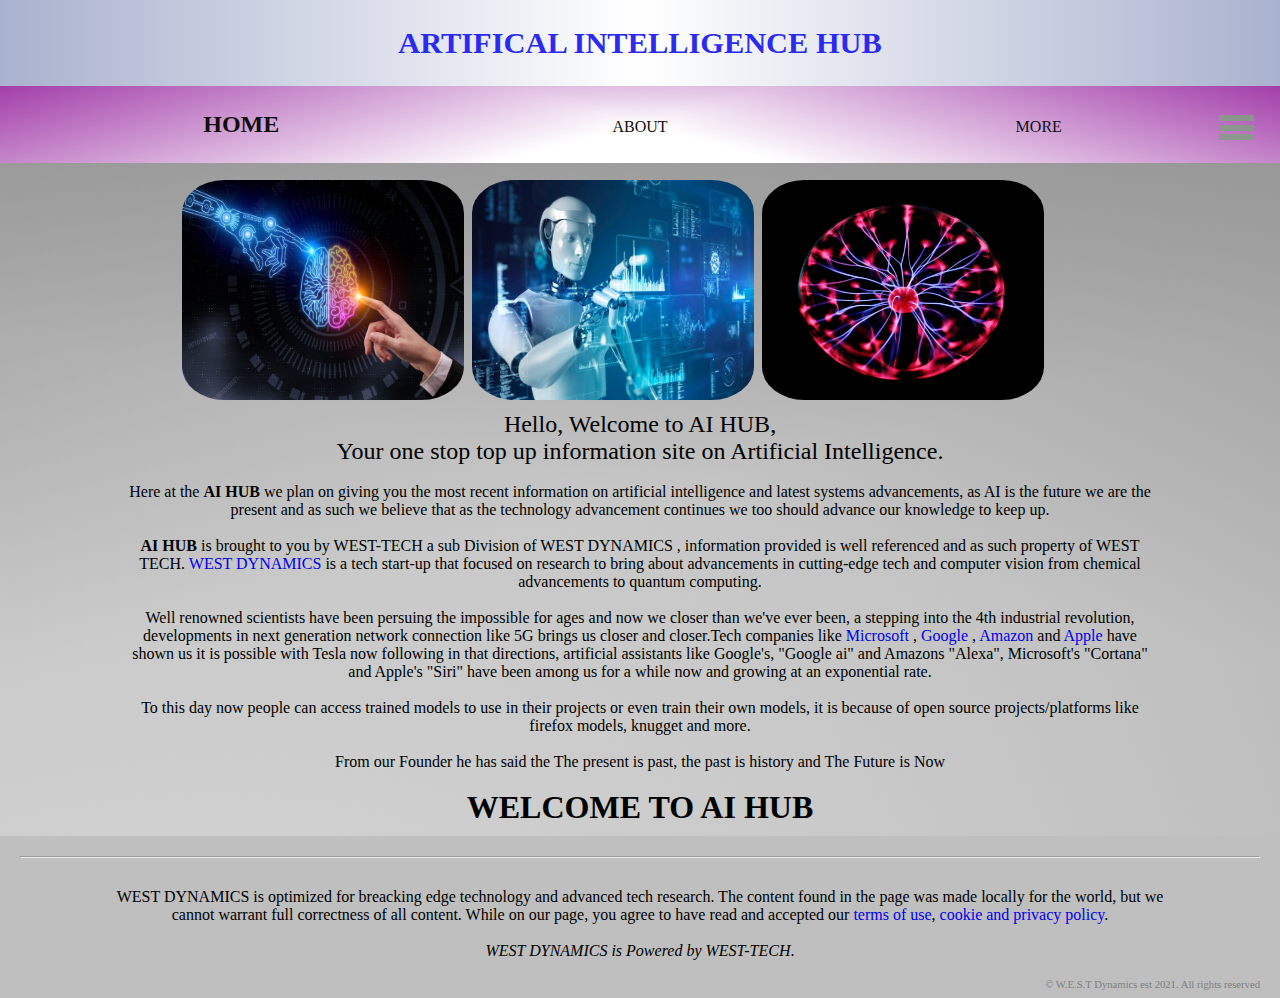
<file: index.html>
<!DOCTYPE html>
<html lang="en">
<head>
    <meta charset="UTF-8">
    <meta http-equiv="X-UA-Compatible" content="IE=edge">
    <meta name="viewport" content="width=device-width, initial-scale=1.0">
    <title>Ai Hub</title>
    <link rel="stylesheet" href="css/style.css">
</head>

<body>
    <div class="banner">
        <h1>ARTIFICAL INTELLIGENCE HUB</h1>
    </div>
    <input type="checkbox" id="toogle" value=""  placeholder="" >
    <div class="form-container">
        <div class="form">
        <form>
            <label for="email">Alias<br>
                <input type="text" name="alias" id="email" value="" placeholder="alias"
                required
                />
            </label>
            <label for="comment">Comment<br>
            <textarea type="text"  name="comment" value=""  id="comment" placeholder="comment"
             cols="3" required
            ></textarea>
        </label>
        
        
        <br>
        <button type="submit" onclick="clear">POST</button>
        </form>
        </div>

    </div>
    <label for="toogle" id="form-toogle">
        
        <div class="menu-icon"></div>
        <div class="menu-icon"></div>
        <div class="menu-icon"></div>

    </label>


    <div class="nav-container">
        <ul>
            <li><a class="active" href="#">HOME</a></li>
            <li><a href="./about.html">ABOUT</a></li>
            <li><a href="./more.html">MORE</a></li>
        </ul>
    </div>
    
    <div class="body-container">
        <div class="wrap">
        <div class="images-container">
            <ul id="top-images-list">
                <li class="top-image"><img src="./images/ai-image0.jpg" alt="ai-image0"></li>
                <li class="top-image"><img src="./images/ai-image7.jpg" alt="ai-image1"></li>
                <li class="top-image"><img src="./images/ai-image3.jpg" alt="ai-image2"></li>
            </ul>
        </div>

        <div class="home">
    <p class="headergraph1"> Hello, Welcome to AI HUB, 
        <br>Your one stop top up information site on Artificial Intelligence.</p> 
<br>
        <p class="paragraph1">Here at the <span class="website-name">AI HUB</span></AI> we plan on giving you the most
             recent information on artificial intelligence and latest systems advancements, 
        as AI is the future we are the present and as such we believe that as the technology 
        advancement continues  we too should advance 
        our knowledge to keep up.</p><br>
        
        <p class="paragraph2"> <span class="website-name">AI HUB </span>is brought to you by WEST-TECH a sub Division
             of <span id="compant-name">WEST DYNAMICS </span>, information provided is well referenced and as such 
        property of <span class="company-name" >WEST TECH</span>. <a href="https://codewithwest.github.io" class="company-name">WEST DYNAMICS</a> is a 
            tech start-up that focused on research to bring about advancements in cutting-edge tech 
        and computer vision from chemical advancements to quantum computing.</p><br>
        
    <p class="paragraph2">Well renowned scientists have been persuing the impossible for ages and now we closer than we've ever been, 
        a stepping into the 4th industrial revolution, developments in next generation network connection like 5G brings 
        us closer and closer.Tech companies like <a href="https://microsoft.com">Microsoft</a> , <a href="https://google.com">Google</a> , 
        <a href="https://amazon.com">Amazon</a>  and <a href="https://Apple.com">Apple</a> have shown us it is possible with 
        Tesla now following in that directions, artificial assistants like Google's, "Google ai" and Amazons "Alexa", Microsoft's 
        "Cortana" and Apple's "Siri" have been among us for a while now and growing at an exponential rate.</p><br>
        
    <p class="paragraph3">To this day now people can access trained models to use in their projects or even train their own models, 
        it is because of open source  projects/platforms like firefox models, knugget and more.</p><br>
        
    <p class="footergraph1">From our Founder he has said the The present is past, the past is history and The Future is Now</p>
        <br>
        
        
        <div class="bottom-welcome">
            <h1>WELCOME TO AI HUB
            </h1>
            </div> 
        
        
        </p>
    </div> 

</div>
</div>
    </div>  
    <div id="footer" class="footer w3-container w3-white">    
        <hr>
        <div class="west3-center west3-small west3-opacity">
            WEST DYNAMICS is optimized for breacking edge technology and advanced tech research. The content found in the page was made locally for the world, 
            but we cannot warrant full correctness of all content.
            While on our page, you agree to have read and accepted our <a href="#">terms of use</a>, 
        <a href="#">cookie and privacy policy</a>.<br><br>
    <!--<a href="/about/about_copyright.asp">Copyright 2021-2022</a> by Refsnes Data. All Rights Reserved.<br>-->
        <i>WEST DYNAMICS is Powered by WEST-TECH</i>.<br><br>
        </div>
        <div class="copyright">
            <p>&copy; W.E.S.T Dynamics est 2021. All rights reserved</p>
        </div>
   </div>
</div>
    
</body>
</html>
</file>
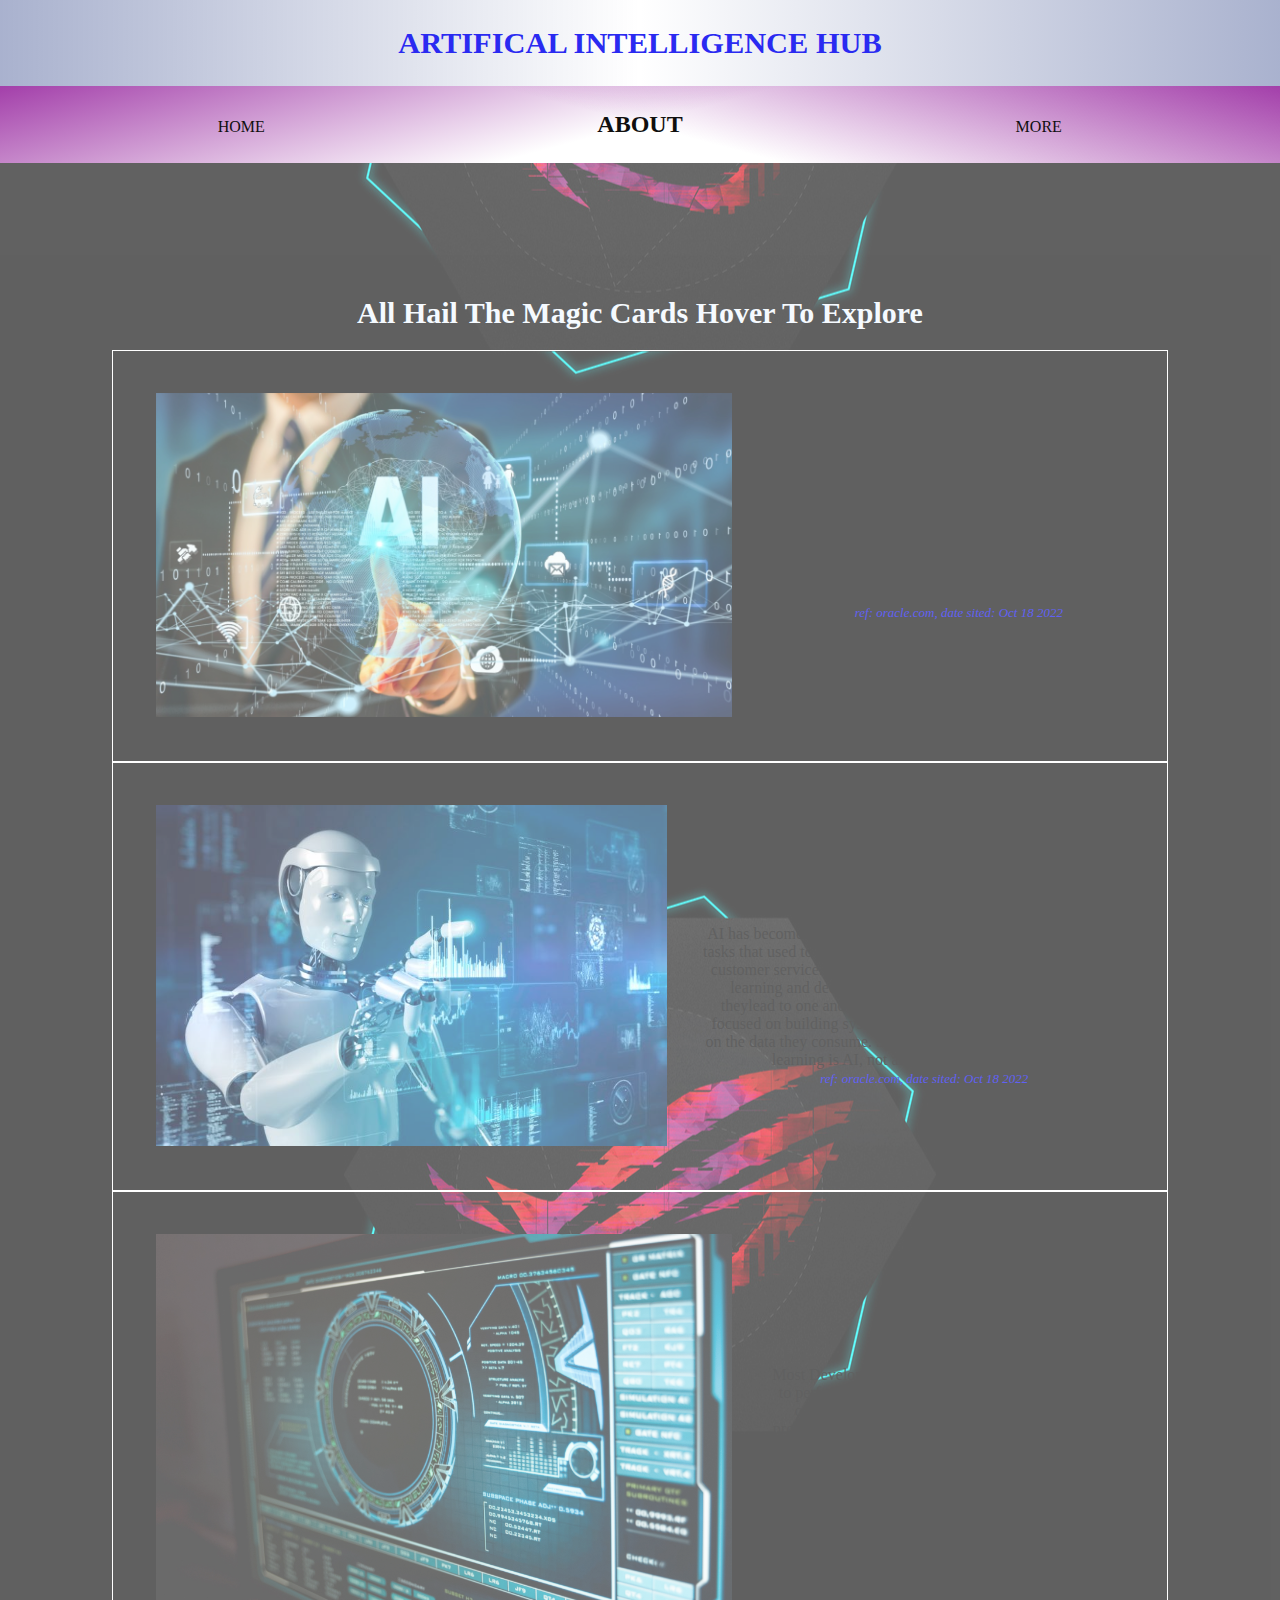
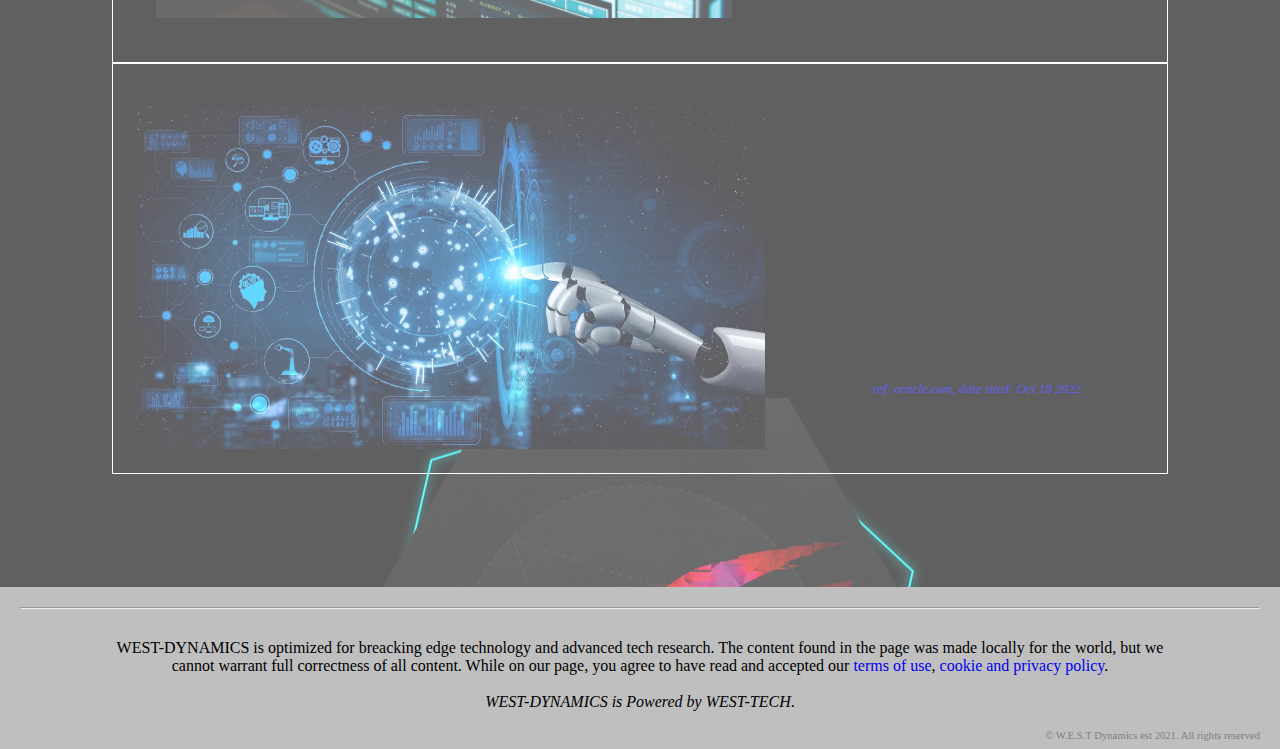
<file: about.html>
<!DOCTYPE html>
<html lang="en">
<head>
    <meta charset="UTF-8">
    <meta http-equiv="X-UA-Compatible" content="IE=edge">
    <meta name="viewport" content="width=device-width, initial-scale=1.0">
    <title>Ai Hub</title>
    <link rel="stylesheet" href="css/style.css">
    <link rel="stylesheet" href="css/aboutStyle.css">
</head>

<body>
    <div class="banner">
        <h1>ARTIFICAL INTELLIGENCE HUB</h1>
    </div>
    <div class="nav-container">
        <ul>
            <li><a href="./index.html">HOME</a></li>
            <li><a  class="active" href="./about.html">ABOUT</a></li>
            <li><a href="./more.html">MORE</a></li>
            
        </ul>
    </div>
    
    <div class="about-body-container">

        <div class="wrap">
            <div class="box-texts">
                <h2>All Hail The Magic Cards Hover To Explore</h2>
                <!--Box 1 -->
                <div class="box-mode">
                <div class="box-text1">
                    <div class="image1">
                        <img src="./images/ai-image4.jpg" alt="ai-image-1" height="99%" width="94%" >
                    </div>
                <div class="text1">
                    <h4>Artificial Intelligence Explained</h4><br>
                    <p>AI refers to the systems or machines that mimic human intelligence
                        to perform tasks and can interactively improve themselves based on 
                        the information they collect.
                            
                            
                        <br><i><a href="ttps://www.oracle.com/za/artificial-intelligence/what-is-ai/">ref: oracle.com, date sited: Oct 18 2022</a> </i>
                    </p>
                </div>
                </div>
                </div>
                <!--Box 2 -->
                <div class="box-mode">
                    <div class="box-text1">
                        <div class="image1">
                            <img src="./images/ai-image7.jpg" alt="ai-image-2" height="99%" width="94%" >
                        </div>
                        <div class="text1">
                            <h4>Artificial Intelligence terms</h4><br>
                            <p>
                                AI has become a one stop for for applications that perform complex tasks that used to
                                require human input such as playing chess and chat customer service.
                                the terms used interchangeably, include machine learning and deep learning.
                                They do have differences though theylead to one and the same. For example, machine 
                                learning is focused on building systems that improve their performance based on the 
                                data they consume.
                                Spoiler Alert!! note: although all machine learning is AI, not all all AI is machine learning
                                <br>
                                <i><a href="ttps://www.oracle.com/za/artificial-intelligence/what-is-ai/">ref: oracle.com, date sited: Oct 18 2022</a> </i>
        
                            </p>
                        </div>
                    </div>
                    </div>
                    <!--Box 3 -->
                    <div class="box-mode">
                        <div class="box-text1">
                            <div class="image1">
                                <img src="./images/ai-image1.jpg" alt="ai-image-3" height="99%" width="94%" >
                            </div>
                            <div class="text1">
                                <h4>AI and developers</h4>
                                <p>
                                    Most Developers this days use artificial intelligence more,
                                     to perform more tasks that are otherwise done manually, 
                                     connect with customers, identift patterns, and solve problems.
                                     AI is based on alot of math and so to get started with it one 
                                     must confortable with math and algorithms.
                                     <br>
                                     Building applications in AI one must always consider small and 
                                     build up top complex tasks moving steadily is definetely the way
                                      to since there is no limit to how far AI can take you. 
                                </p>
                            </div>
                        </div>
                        </div>
                        <!--Box 4 -->
                        <div class="box-mode">
                            <div class="box-text1">
                                <div class="image4">
                                    <img src="./images/ai-image6.jpg" alt="ai-image-5" height="99%" width="94%" >
                                </div>
                                <div class="text1">
                                    <h4>How AI Technology can help organisations</h4>
                                    <p>
                                        The core of all AI is to replicate and then >>exceed<< the way human see 
                                        and react to the world.It's fast becoming the cornerstone of innovation.
                                        powered by different forms of machine learning that recognize patterns into 
                                        enable predictions, AI can add value to your business by:
                                        <br>
                                        <ul>
                                            <li>Providing more indepth understanding of the abundance of data available</li>
                                            <li>Relying on predictions to automate excessively complex or mudane tasks</li>

                                        </ul>
                                    </p>
                                    <br><i><a href="ttps://www.oracle.com/za/artificial-intelligence/what-is-ai/">ref: oracle.com, date sited: Oct 18 2022</a> </i>

                                    
                                </div>
                            </div>
                            </div>
                        <!--Box 5 -->
            </div>
        </div>
                
                
    </div>

</div>
    </div>

  
        
    <div id="footer" class="footer w3-container w3-white">    
        <hr>
        <div class="west3-center west3-small west3-opacity">
            WEST-DYNAMICS is optimized for breacking edge technology and advanced tech research. The content found in the page was made locally for the world, 
            but we cannot warrant full correctness of all content.
            While on our page, you agree to have read and accepted our <a href="/about/about_copyright.asp">terms of use</a>, 
        <a href="/about/about_privacy.asp">cookie and privacy policy</a>.<br><br>
    <!--<a href="/about/about_copyright.asp">Copyright 2021-2022</a> by Refsnes Data. All Rights Reserved.<br>-->
        <i>WEST-DYNAMICS is Powered by WEST-TECH</i>.<br><br>
        </div>
        <div class="copyright">
            <p>&copy; W.E.S.T Dynamics est 2021. All rights reserved</p>
        </div>
   </div>
</div>
    
</body>
</html>
</file>
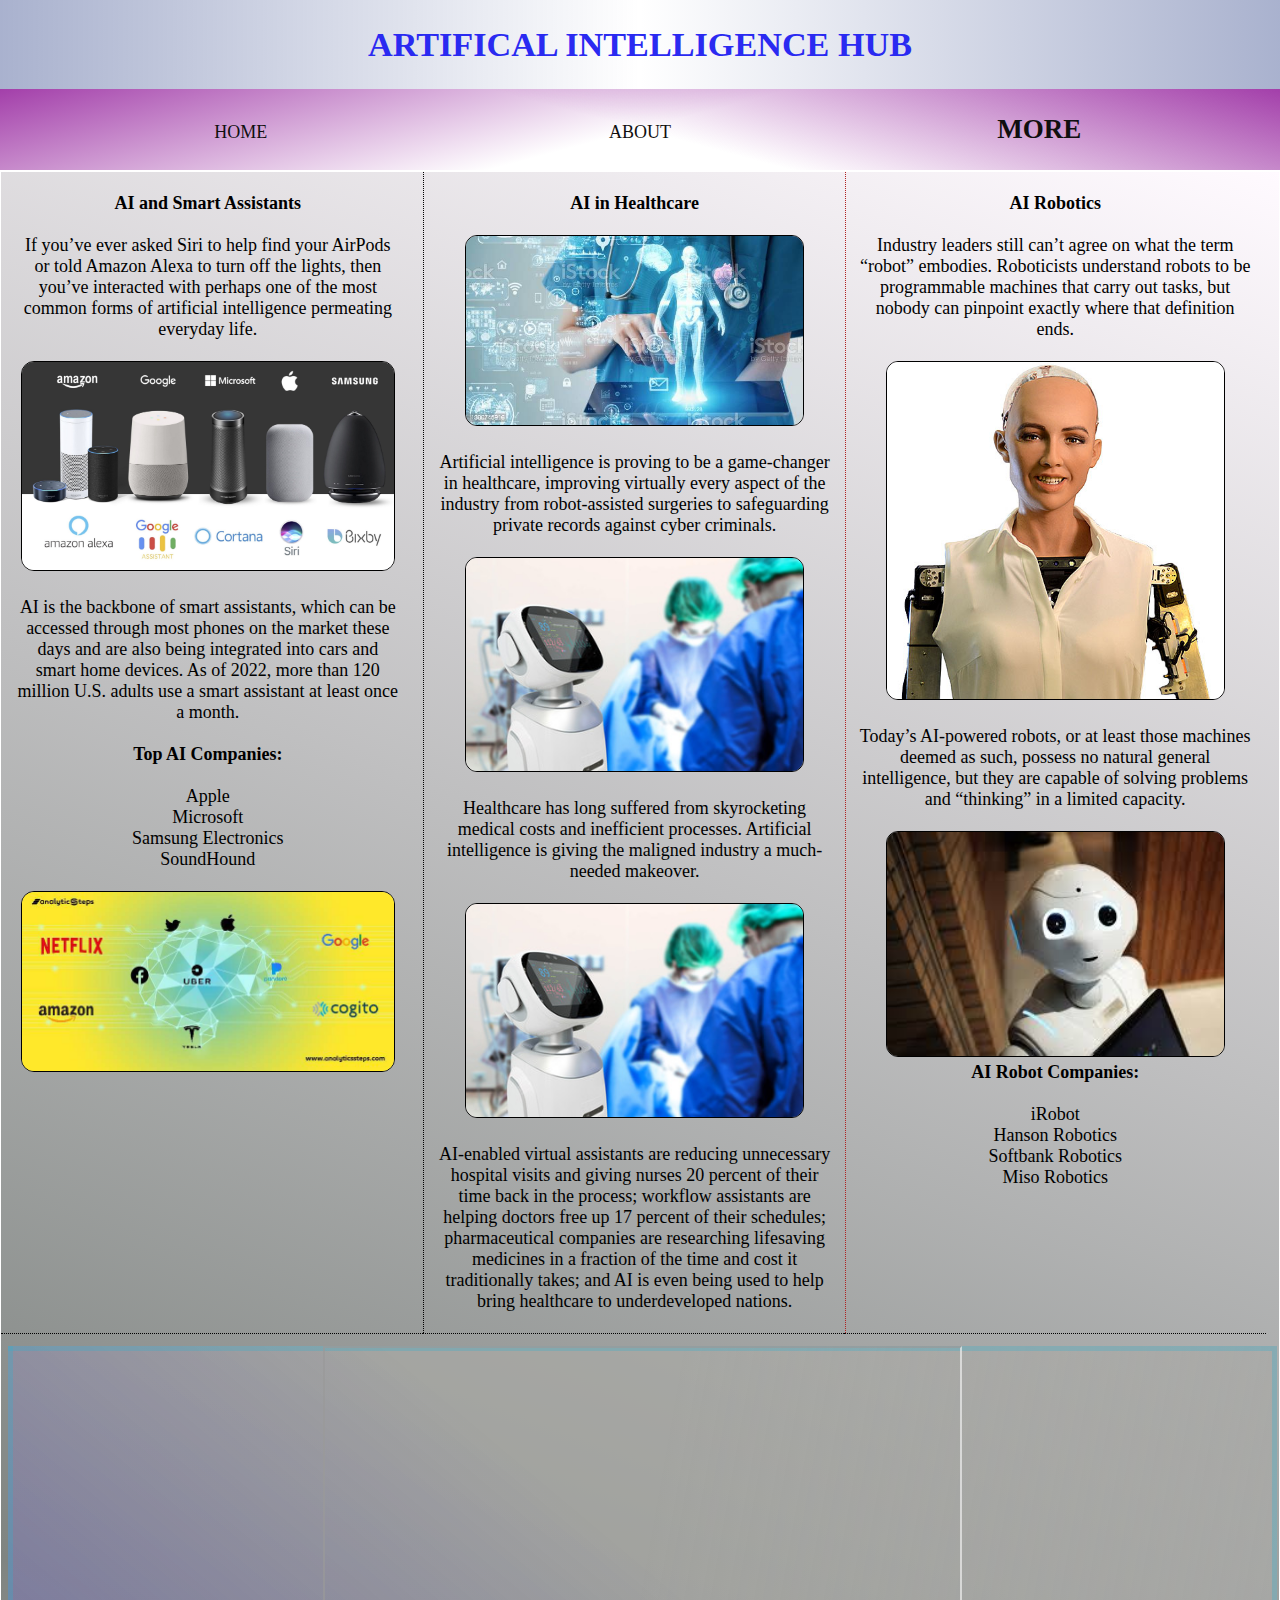
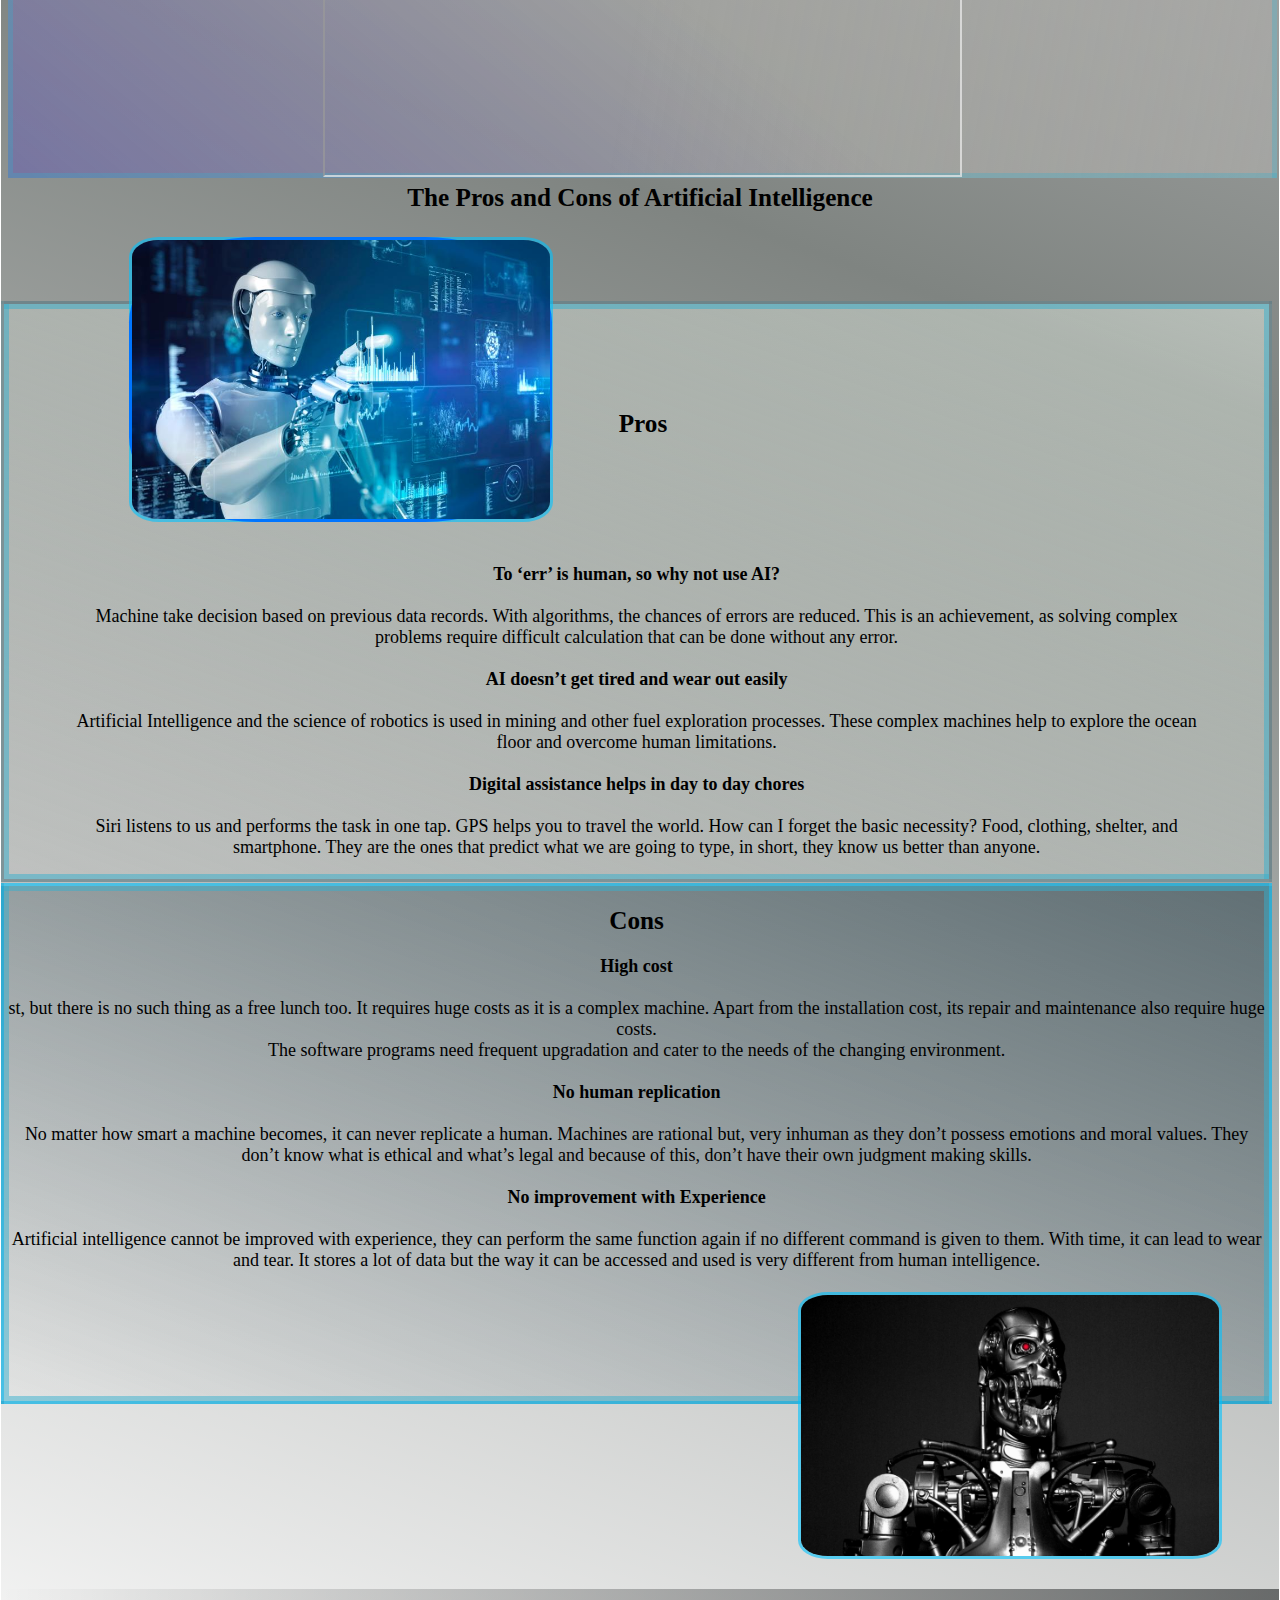
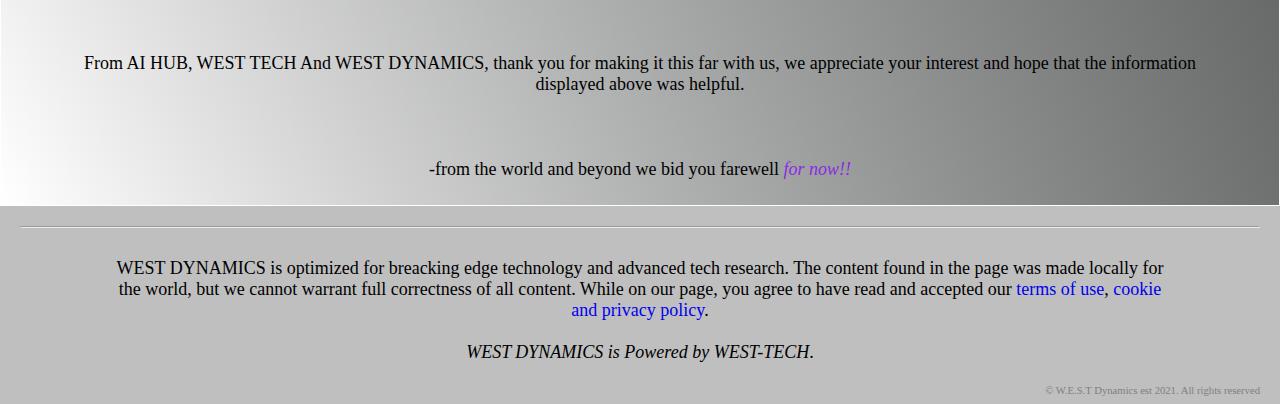
<file: more.html>
<!DOCTYPE html>
<html lang="en">
<head>
    <meta charset="UTF-8">
    <meta http-equiv="X-UA-Compatible" content="IE=edge">
    <meta name="viewport" content="width=device-width, initial-scale=1.0">
    <title>Ai Hub</title>
    <link rel="stylesheet" href="./css/style.css">
    <link rel="stylesheet" href="./css/moreStyle.css">
</head>

<body>
    <div class="banner">
        <h1>ARTIFICAL INTELLIGENCE HUB</h1>
    </div>
    <div class="nav-container">
        <ul>
            <li><a href="./index.html">HOME</a></li>
            <li><a  href="./about.html">ABOUT</a></li>
            <li><a class="active" href="./more.html">MORE</a></li>
            
        </ul>
    </div>
    
    <div class="about-body-container">

        <div class="wrap">

            <!-- columns -->
        <div class="column-wrapper">
            <div class="columns">
                <div class="column-child">
                    <div class="column1">
                        <br>
                        <h2>AI and Smart Assistants</h2><br>                      
                        <p>
                            If you’ve ever asked Siri to help find your AirPods or told Amazon Alexa to turn off the lights, 
                            then you’ve interacted with perhaps one of the most common forms of artificial intelligence 
                            permeating everyday life.
                        </p><br>
                        <img src="./images/ai-smart-assistants1.jpeg" alt="AI cognitive image"> <br>
                        <p>
                            <br>
                            AI is the backbone of smart assistants, which can be accessed through most phones on the market 
                            these days and are also being integrated into cars and smart home devices. As of 2022, more than
                             120 million U.S. adults use a smart assistant at least once a month.
                        </p> <br>

                        <h4>Top AI Companies:</h5>
                            <br>
                        <ul>
                            <li>Apple</li>
                            <li>Microsoft</li>
                            <li>Samsung Electronics</li>
                            <li>SoundHound</li>
                        </ul>
                        <br>
                        <img src="./images/ai-companies.jpg" alt="ai-companies stats" >
                    </div>
                </div>
                <div class="column-child">
                    <div class="column2">
                        <br>
                        <h2>AI in Healthcare</h2><br>
                        <img src="./images/ai-in-health1.jpg" alt="Ai in Health Care image"><br><br>

                        <p>
                            Artificial intelligence is proving to be a game-changer in healthcare, improving 
                            virtually every aspect of the industry from robot-assisted surgeries to safeguarding
                             private records against cyber criminals.
                            </p>
                            <br>
                             <img src="./images/ai-in-health2.jpg" alt="Ai in Health Care image">
                             <br>
                             <br>
                            <p>Healthcare has long suffered from skyrocketing medical costs and inefficient processes. 
                            Artificial intelligence is giving the maligned industry a much-needed makeover.
                        </p>
                            <br>
                            <img src="./images/ai-in-health2.jpg" alt="Ai in Health Care image">
                            <br>
                            <br>

                            <p>AI-enabled virtual assistants are reducing unnecessary hospital visits and giving nurses 
                            20 percent of their time back in the process; workflow assistants are helping doctors 
                            free up 17 percent of their schedules; pharmaceutical companies are researching lifesaving 
                            medicines in a fraction of the time and cost it traditionally takes; and AI is even being used
                             to help bring healthcare to underdeveloped nations. 
                             <br>
                             <br>
                        </p>

                    </div>
                </div>
                <div class="column-child">
                    <div class="column3">
                        <br>
                        <h2>AI Robotics</h2><br>
                        <p>
                            Industry leaders still can’t agree on what the term “robot” embodies. Roboticists understand 
                            robots to be programmable machines that carry out tasks, but nobody can pinpoint exactly where
                             that definition ends.</p><br>
                             <img src="./images/ai-robot1.jpg" alt="Robot Example Image 1" ><br>
                             <br>
                            <p>Today’s AI-powered robots, or at least those machines deemed as such, possess no natural general intelligence,
                            but they are capable of solving problems and “thinking” in a limited capacity.</p><br>
                            <img src="./images/ai-robot2.jpeg" alt="Robot Example Image 1" >
                            <br>
                            <h4>AI Robot Companies:</h5>
                                <br>
                            <ul>
                                <li>iRobot</li>
                                <li>Hanson Robotics</li>
                                <li> Softbank Robotics</li>
                                <li>Miso Robotics</li>
                            </ul>
                            <br>
                        
                    </div>
                </div>
        </div>
    </div> 
                <!-- AI Video Container-->
              
            <div class="ai-vid-container">
                <div class="ai-vid">
                    <iframe width="50%" height="100%"  
                      src="https://www.youtube.com/embed/UwsrzCVZAb8" allow="fullscreen" >
                    
                    
                    </iframe>
                </div>
            </div>
            <!-- rows -->
            <div class="rows">
                <div class="pros-cons">


                <h1 >The Pros and Cons of Artificial Intelligence</h1>
            </div>
                <div class="row-child">
                    <div class="row1">
                        
                        <br>
                        <br>
                        <h1 class="pros">Pros</h1>
                        
                        <ol>
                            <h2>
                                To ‘err’ is human, so why not use AI?
                            </h2>  <br>
                      <li>
                        <p>
                            Machine take decision based on previous data records. With algorithms, the chances 
                            of errors are reduced. This is an achievement, as solving complex problems require 
                            difficult calculation that can be done without any error.</p>
                        </li>
                            <br>
                            <h2>
                                AI doesn’t get tired and wear out easily
                            </h2><br>
                            <li>
                            <p>

                                Artificial Intelligence and the science of robotics is used in mining and other 
                                fuel exploration processes. These complex machines help to explore the ocean floor
                                and overcome human limitations.
                            </li>
                            </p>
                            <h2>
                                <br>
                                Digital assistance helps in day to day chores
                            </h2><br>
                            
                            <li>
                                <p>
                                Siri listens to us and performs the task in one tap. GPS helps you to travel the world.
                                 How can I forget the basic necessity? Food, clothing, shelter, and smartphone. They are 
                                 the ones that predict what we are going to type, in short, they know us better than anyone.
                            </p>
                        </li>
                            

                        </ol>
                        <br>
                    
                    </div>
                    <div class="box-picture1">
                        <img src="./images/ai-image7.jpg" alt="Intelligent robot">
                    </div>
                    
                </div>
                <div class="row-child">
                    <div class="row2">
                       
                        <br>
                        <h1>Cons</h1>
                        <br>
                        <ol>
                            <h2>
                                High cost
                            </h2>  <br>
                      <li>
                        <p>st, but there is no such thing as a free lunch too. It requires huge costs as it is a complex machine. 
                            Apart from the installation cost, its repair and maintenance also require huge costs.<br>

                            The software programs need frequent upgradation and cater to the needs of the changing environment.</p>
                        </li>
                            <br>
                            <h2>
                                No human replication
                            </h2><br>
                            <li>
                            <p>

                                No matter how smart a machine becomes, it can never replicate a human. Machines are rational but, 
                                very inhuman as they don’t possess emotions and moral values. They don’t know what is ethical and what’s 
                                legal and because of this, don’t have their own judgment making skills.
                            </li>
                            </p>
                            <br>
                            <h2>
                                No improvement with Experience
                            </h2><br>
                            <p>
                            <li>
                                Artificial intelligence cannot be improved with experience, they can perform the same function again if 
                                no different command is given to them. With time, it can lead to wear and tear. It stores a lot of data 
                                but the way it can be accessed and used is very different from human intelligence.
                            </p>
                        </li>
                            

                        </ol>
                        <br>
                        <div class="box-picture2">
                            <img src="./images/ai-rogue.jpg" alt="Intelligent robot">
                        </div>
                    </div>                          
                        </iframe>
                    </div>
                </div>
                <div class="row-child">
                    <div class="row3">
                        <p class="farewell"> 
                        <span> From AI HUB, WEST TECH and WEST DYNAMICS</span>, THANK YOU FOR MAKING IT THIS FAR WITH US,
                        WE APPRECIATE YOUR INTEREST AND HOPE THAT THE INFORMATION DISPLAYED ABOVE WAS HELPFUL.

                        <p class="remarks">-FROM THE WORLD AND BEYOND WE BID YOU FAREWELL <i>FOR NOW!!</i></p>
                       </p>
                    </div>
                </div>
            </div>
            


           

        </div>
    </div>
     
        
    <div id="footer" class="footer w3-container w3-white">    
        <hr>
        <div class="west3-center west3-small west3-opacity">
            WEST DYNAMICS is optimized for breacking edge technology and advanced tech research. The content found in the page was made locally for the world, 
            but we cannot warrant full correctness of all content.
            While on our page, you agree to have read and accepted our <a href="/about/about_copyright.asp">terms of use</a>, 
        <a href="/about/about_privacy.asp">cookie and privacy policy</a>.<br><br>
    <!--<a href="/about/about_copyright.asp">Copyright 2021-2022</a> by Refsnes Data. All Rights Reserved.<br>-->
        <i>WEST DYNAMICS is Powered by WEST-TECH</i>.<br><br>
        </div>
        <div class="copyright">
            <p>&copy; W.E.S.T Dynamics est 2021. All rights reserved</p>
        </div>
   </div>
</div>
    
</body>
</html>
</file>
<file: css/style.css>
*{
    margin: 0;
    padding: 0;
    
}


:root{
    --text-color: rgb(42, 42, 241);
    --text-size-before-hover: 100%;
    --text-size-after-hover: 150%;
    --text-color-before-hover: rgb(16, 15, 15);
    --text-color-after-hover: rgb(48, 83, 221);
    --gray-rgba-color:rgba(128,128,128, 0.5);
    
    
}
.banner{
    display: flex;
    background:linear-gradient(
        -90deg,transparent, transparent, rgba(84, 101, 158, 0.5)), 
    linear-gradient(
        90deg,transparent, transparent, rgba(84, 101, 158, 0.5));
    width: 100%;
    text-align: center;
    
    
}

.banner h1{
   margin: 2% auto;
    font-size: 190%;
    color:var(--text-color);
    
}

.form-container{
    display: none;
    position: absolute;
    width: 30%;
    height: 50%;
    overflow:auto;
    margin: auto auto;
    justify-content: center;
    align-items: center;
    background: linear-gradient(10deg, transparent, transparent,rgba(7, 8, 7, 0.9)),
    linear-gradient(90deg, transparent,rgba(17, 8, 7, 0.9));
    text-align: center;
    margin-left: 70%; 
    z-index: 10;  
    transition: all 0.4s linear;
    box-shadow: inset 0px 0px 5px 4px rgba(72, 196, 78, 0.3);
    border-radius: 7%;
}

input:checked + .form-container{   
    display: flex; 
}
 #toogle{
    top: 0;
    position: absolute;
    visibility: hidden;
    height: 10px;
}    

#form-toogle{
    display: block;
    margin-top:  2%;
    margin-right: 2%;
    position: absolute;
    right: 0;
    z-index: 11;
}



.menu-icon{
        width: 35px;
        height: 6px;
        background-color: rgba(128,160,128, 0.8);
        margin: 10% 0;
      
}

#comments{
    visibility: hidden;
}


.form-container .form{
    color: white;
    display: flex;
    position: relative;
    margin: auto auto;
    justify-content: center;
    align-items: center;
    height: 90%;
    width: 85%;
}


textarea, input, button{
    display: flex;
    width: 100%;
    background-color: rgba(128,128,128, 0.5);
    color: inherit;
    
    
}
form{
    width: 100%;
    height: calc(100%/3);
    display: inline-table;
    
    
}
form textarea{
    border-radius: 10px;
    border: 2px solid rgba(42, 42, 241, 0.8);
    box-shadow: inset -10px -10px -10px -10px rgba(128,160,128, 0.8);
    height: 100%;
    width: 98%;
    resize: none;
    
}
form input{
    margin: 5% 0;
    border-radius: 6px;
    border: 1px solid rgba(42, 42, 241, 0.8);
    box-shadow: inset -10px 10px 10px -10px rgba(58, 73, 58, 0.8);
    height: 19%;
    width: 98%;
    
}
form button{
    border-radius: 5px;
    border: 2px solid rgba(42, 42, 241, 0.8);
    box-shadow: inset -3px 0px 0px 0px rgba(58, 73, 58, 0.8);
    height: 70%;
    font-weight: bold;
    font-size: 80%;
    margin: 0 auto;
    padding: auto auto;
    width:40px;

}


.nav-container{
    width: 100%;
    z-index: 5;
    display: flex;
    background: linear-gradient(
    15deg, transparent, transparent, #a33faa), 
    linear-gradient(
        -15deg, transparent, transparent, #a33faa);
    
}
.nav-container ul{
    width: auto;
    display: inline-block;
    list-style: none;
    width: 100%;
    margin: 1.8%;
    text-align: center;
    
}
.nav-container ul li{
    display: flex;
    display: inline-block;
    text-decoration: none; 
    width: calc(95%/3);
    padding: 2px;
    
}
.nav-container ul li a{
    text-decoration: none;
    color: var(--text-color-before-hover);
    margin:5px auto;
    font-size: var(--text-size-before-hover);
    transition: all 0.8s;
}
.nav-container ul li a:hover {
    font-size: var(--text-size-after-hover);
    color: var(--text-color-after-hover);
    text-decoration: wavy;
    font-weight: bold;
    text-shadow: inset 2px 2px 8px #FF0000; 
}

.active{
    font-size: var(--text-size-after-hover)  !important;
    font-weight: bolder;
    
}

.body-container{
    padding: 7;
    background: linear-gradient(
        15deg, transparent, transparent, var(--gray-rgba-color)), 
    linear-gradient(
        -15deg, transparent, transparent, var(--gray-rgba-color)),
    linear-gradient(
        95deg,  transparent, var(--gray-rgba-color)), 
    linear-gradient(
        -55deg,  transparent, var(--gray-rgba-color));
    width: 100%;
    display: inline-block;
    align-content: center;
    justify-items: center;
    
    z-index: 5;
    position: relative;
}
.wrap{
    margin: 10px 10%;
    text-align:left;
    text-overflow: ellipsis;
    
    
    
}
/* inline images*/
.images-container{
    display: flex;
    align-self: center;
    justify-content: center;
      
}
.images-container .top-images-list{
    display: inline-block;
    list-style: none;
    width: 100%;
    margin: 1.8%;
    text-align: center;
    align-self: center;
    justify-content: center;
    justify-self: center
    
}
.images-container ul li{
    display: flex;
    
    display: inline-block;
    text-decoration: none; 
    width: calc(95%/3.1);
    padding: 2px;
    
}
    
.images-container ul li img{
    height: 220px;
    width: calc(100%);
    text-decoration: none;
    margin:5px auto;
    border-radius: 15%;
    transition: all 1s;
    
}
.images-container ul li img:hover{
    height: 230px;
    width: 110%;
    box-shadow: inset -10px 0 0 0 rgba(72, 196, 78, 0.3);
    z-index: 10;
    position: relative;
    text-decoration: none;
    
    border-radius: 5%;
    
}
.top-image p{
    text-align: center;
}

/* body text */
.home{
    font-size: var(--text-size-before-hover);
    font-weight: 300;
    text-align: center;
}


.home .headergraph1{
    font-size: x-large;
    text-align: center;
}

.home .website-name{
    font-weight: 600;
}
.home #company-name{
    font-weight: 600;
    
}
.home .company-name{
    line-height: normal;
    text-justify: newspaper;
    text-decoration: none;
}

.home a{
    text-decoration: none;
}

 .bottom-welcome p{
    font-size: var(--text-size-before-hover);
    font-weight: bold;
    
}

/* Footer*/
#content{
    margin: 0;
    z-index: 6;
    padding-left: 10px;
    padding-right: 20px;
    height: 2px;
    color: #a33faa;
    overflow-y: auto;
    

}
#footer {
    background-color: var(--gray-rgba-color);
    padding: 20px;  
}

.west3-center {
  align-items: center;
  text-align: center;
  margin-left:90px;
  margin-right: 90px;
  margin-top: 30px;
  
}

.copyright {
  font-size: 8pt;
  text-align: right;
  bottom: 0;
  padding-top: 1px;
  color: grey;
  float: right;

}
.copyright p {
    font-size: 8pt !important;
}
.west3-center a{
    text-decoration: none;
    
}
</file>
<file: css/aboutStyle.css>
.about-body-container{
    
    background: url(../images/about-back.jpg);
    background-position: center;
    margin: 0%;
    opacity: 0.62;
    padding: 0%;
    height: fit-content;
}

.wrap{
    margin: 0;
    display: flex;
}
.wrap .box-texts{
    margin: 2;
    display: inline; 
    position: relative;
    min-height: fit-content;
    padding: 10px 10px;
    width: 100%;
    margin: 8%;

}
.wrap .box-texts h2{
    font-size: 30px;
    text-align: center;
    padding: 20px;
    color:aliceblue !important;
    text-shadow: inset 10px 10px 21px 100px rgba(125, 125, 125, 0.97);



}

.wrap .box-mode{
    
    border: 1px solid white;
    padding: 20px 20px;
    background: linear-gradient(50deg, transparent, transparent,rgba(122, 17 125, 0.7));
    transition: all 3s;
}
.wrap .box-mode:hover{
    box-shadow: inset -10px -10px 21px 13px rgba(125, 125, 125, 0.7);
    padding: 3px 5px;
    color: antiquewhite;
}

.wrap .box-text1{
    margin: 2px 2px;
    display: inline-flex;
    margin-bottom: auto;
    margin-top: auto;
    position: relative;
    padding-top: 22px;
    height:fit-content;
    width:100%;
    
    
    
}
.wrap .box-text1 .image1{
    margin-top: auto;
    margin-left: auto;
    margin-right: auto;
    padding-bottom: 2%;
    padding-left: 2%;
    height: 99%;
    width: 50%;
    background-position: center;
}
.wrap .box-text1 .image1{
    height: fit-content;
    width: fit-content;
}

.wrap .box-text1 .text1{
    display: block;
    height: fit-content;
    margin-bottom: auto;
    margin-top: auto;
    margin-left: auto;
    margin-right: auto;
    width: 60%;
    padding: 2px;
    top: 0;
    text-align: center;
    text-overflow: ellipsis;
      
}

i a{
    font-size: 13px;
    text-decoration: none;
    transition: all 2s;
}
i a:hover{
    color: black;
    font-size: large;

}
</file>
<file: css/moreStyle.css>
*{
    font-size: large;
}
body{
    width: fit-content;
}
.wrap{
    width: fit-content;
    margin: 0.1%;
    background: linear-gradient(20deg, transparent, rgba(0, 10, 4, 0.5),
    rgba(255, 245, 255, 0.5));

}
.wrap h1{
    font-size: 140%;
}
/* Columns */

.columns h2{
    font-size: 100%;
    text-align: center;
}
.column-wrapper{
    width: 99%;
    display: flex;
    align-items: center;
    justify-content: center;
   
    

}
.columns{
    position: relative;
    display: grid;
    grid-template-columns: 1fr 1fr 1fr;
    margin-bottom: 0.4%;
    
    
}
.column-child p{
    margin: 0 15px;
}
.column-child{
    
    border-bottom: 0.7px dotted black;
    margin-left: auto;
    margin-right: auto;
    display: grid;
    grid-template-rows: fit-content;
    overflow-x: none;
    width: 100%;
    text-align: center;
}

.column1{
    grid: "one";
    height: fit-content; 
    width: 98%;
    text-align: center;
    
}
.column1 img{
    height: 40%;
    border-radius: 13px;
    width:90%;
    border: 0.3px solid black;

}

.column2{
    grid: "two";
    text-align: center;
    width: 100%;
    height: fit-content;
    border-right: 0.4px dotted firebrick;
    border-left: 0.4px dotted black;
   
    
}
.column2 img{
    border-radius: 12px;
    height: 30%;
    width:80%;
    border: 0.3px solid black;
   
}

.column3{
    text-align: center;
    grid: "three";
    
    width: 100%;  
    height: fit-content; 
}

.column3 img{
    border-radius: 12px;
    height: 30%;
    width:80%;
    border: 0.3px solid black;
}
.column3 ul li{
    list-style: none;
}

/* Ai Video Container*/
.ai-vid-container{
   margin-top: 0;
 width: 99.4% ;
    height: 48vh;
    background: linear-gradient(
    100deg, transparent, 
    transparent, rgba(169, 169, 169, 0.3)), 
    linear-gradient(
        220deg, transparent, transparent, rgba(20, 10, 166, 0.3)),
        rgba(169, 169, 165, 0.7);
    margin: 0.5%;
    box-shadow:  -5px 5px 0 0 rgba(54, 176, 206, 0.3) inset,
    5px -5px 0 0 rgba(54, 176, 206, 0.3) inset;
}


.ai-vid{
   display: flex;
   align-items: center;
   height: 99%;
   justify-content: center;
   
   
}
iframe{
    opacity: 0.7;
    margin: auto auto;
    
}




/* Rows */

.row{
    position: relative;
    display: flex;
    grid-template-rows: fit-content;
    
   
    
}
.row-child{
    display: grid;
    height: 100%;
   
    
}
.rows .pros-cons{ 
    text-align: center;
}

.row1{
    border: 3px solid rgba(96, 124, 132, 0.703);
    box-shadow:  -5px 5px 0 0 rgba(54, 176, 206, 0.5) inset,
    5px -5px 0 0 rgba(54, 176, 206, 0.5) inset;
    grid: "one";
    text-align: center;
    width: 99%;
    background: linear-gradient(20deg, transparent, rgba(230, 240, 230, 0.5));
    margin-top: 7%;

    
}
.row1 h2{
    text-align: center;
    
}
.row1 .pros{
    margin-bottom: 0;
    margin-left: 1%;
    margin-top: 5%;
}
.row1 ol {
    list-style-type: circle;
    padding-top: 10%;
}
.row1 ol li{
    list-style-type: circle;
    
}
.row1 p{
    margin: 0 5%;
}


.row-child .box-picture1{

    display: flex;
    position: absolute;
    background: blue;
    width: 33%;
    margin-left: 10%;
    margin-top: 2%;
    border-radius: 30%;
}

.row-child img{
    border: 3px solid rgba(0, 195, 255, 0.6);
    box-shadow:  -5px 5px 0 0 rgba(54, 176, 206, 0.5) inset,
    5px -5px 0 0 rgba(54, 176, 206, 0.5) inset;
    position: relative;
    height: 100%;
    width: 99%;
    border-radius: 7%;  
}

.row2{
   
   text-align: center;
    margin-top: 1px;
    grid: "two";
    width: 99%;
    height: 100%;
    margin-bottom: 8%;
    background: linear-gradient(20deg, transparent, rgba(35, 61, 73, 0.5));
    border: 3px solid rgba(0, 195, 255, 0.6);
    box-shadow:  -5px 5px 0 0 rgba(54, 176, 206, 0.5) inset,
    5px -5px 0 0 rgba(54, 176, 206, 0.5) inset;

   
    
}
.row-child .box-picture2{
    display: flex;
    position: absolute;
    width: 33%;
    margin-left: 62%;
    border-radius: 30%;

}

.row3{
    margin-top: 15%;
    text-align: center;
    text-transform: lowercase;
    grid: "three";

    background: linear-gradient(90deg, transparent, rgba(0, 3, 4, 0.5));
    width: 100%%;
    box-shadow: inset 0 0 -15px -15px  rgb(82, 82, 88);
    
}


.row3 .farewell{
    margin: 5% 5%;

}
.row3 .farewell span{
    font-weight: 400;
    text-transform: capitalize;

}
.row3 .remarks{
    margin-bottom: 2%;
}
.row3 .remarks{
    margin-bottom: 2%;
}


.row3 .remarks i{
    position: relative;
    animation: farewell 3s;
    animation-iteration-count: infinite;
    animation-delay: 5ms;
    color: blueviolet;
 
}
@keyframes farewell {
    from{font-size: inherit;}
    to{font-size: x-large;}
    from{opacity: 0.9;}
    to{opacity: 0.1;}
    from {top: -7px;}
    to {top: 5px;}
  }
</file>
